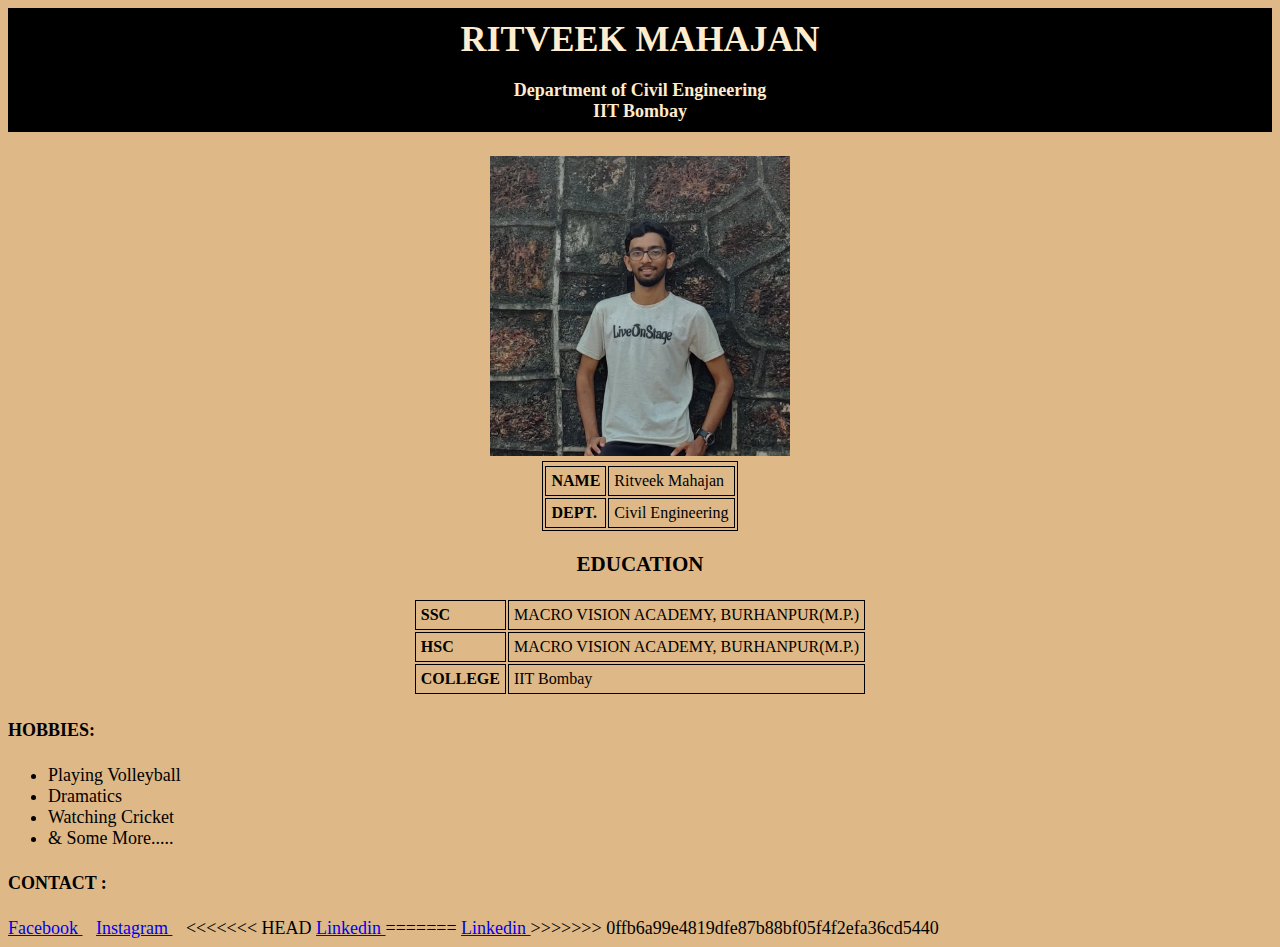
<file: Week1/index.html>
<html>
    <head>
        <title>My Website</title>
    </head>
    <style>
        td,th{
            border: 1px solid black;
            padding: 5px;
        }
    </style>
    <body style="background-color: burlywood;font-size: large">
        <h1 style="text-align: center;font-family: cursive;background-color: black;color: blanchedalmond;padding: 10px;margin-bottom: 0px;"> RITVEEK MAHAJAN</h1>
        <h4 style="text-align: center;font-family: cursive;background-color: black;color: blanchedalmond;padding: 10px;margin-top: 0px;"> Department of Civil Engineering
        <br>IIT Bombay
        </h4>
        <center>
        <table style="border: black 1px solid;margin: auto ;margin-top: 5px;">
            <tr><img src="rm.jpg" alt="Image Unavailable" height="300px" width="300px" style="align-self: center;"></tr>
            <tr>
                <td><b>NAME</b></td>
                <td>Ritveek Mahajan</td>
            </tr>
            <tr>
                <td><b>DEPT.</b></td>
                <td>Civil Engineering</td>
            </tr>
        </table>
            <h3 style="text-align: center;">EDUCATION</h3>
        <table>
            <tr>
                <td><b>SSC</b></td>
                <td>MACRO VISION ACADEMY, BURHANPUR(M.P.)</td>
            </tr>
            <tr>
                <td><b>HSC</b></td>
                <td>MACRO VISION ACADEMY, BURHANPUR(M.P.)</td>
            </tr>
            <tr>
                <td><b>COLLEGE</b></td>
                <td>IIT Bombay</td>
            </tr>
        </table>
        </center>
        <div>
            <h4>HOBBIES:</h4>
            <p>
                <ul>
                    <li>Playing Volleyball</li>
                    <li>Dramatics</li>
                    <li>Watching Cricket</li>
                    <li>& Some More.....</li>
                </ul>
            </p>    
        </div>
        <div>
            <h4>CONTACT : </h4>
            <a href="https://www.facebook.com/ritveek.mahajan/"> Facebook </a>
            &nbsp;&nbsp;
            <a href="https://www.instagram.com/ritveek_mahajan/"> Instagram </a>
            &nbsp;&nbsp;
<<<<<<< HEAD
            <a href="https://linkedin.com/in/ritveek-mahajan-b4ba40193"> Linkedin </a>
=======
            <a href="https://linkedin.com/in/ritveek-mahajan-b4ba40193">  Linkedin </a>
>>>>>>> 0ffb6a99e4819dfe87b88bf05f4f2efa36cd5440
        </div>
    </body>
</html>
</file>
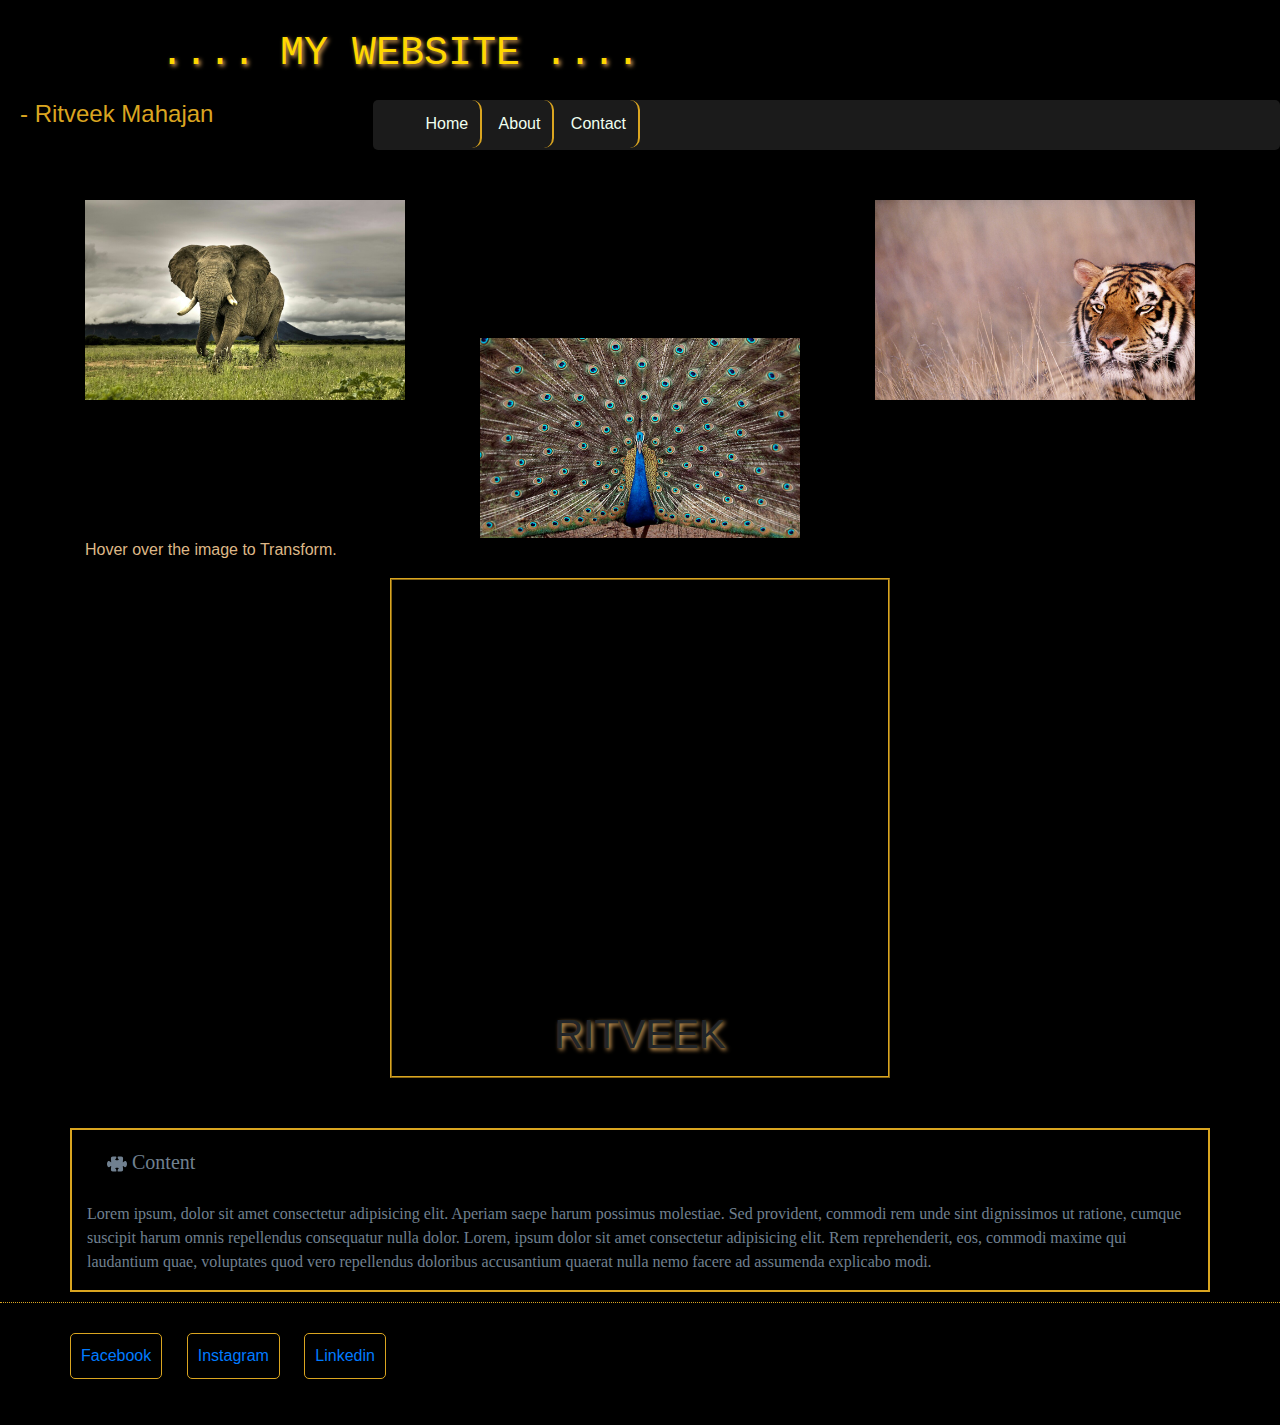
<file: Week2/index.html>
<html>
    <head>
        <title>My Website</title>
        <link rel="stylesheet" href="https://maxcdn.bootstrapcdn.com/bootstrap/4.5.0/css/bootstrap.min.css">
        <script src="https://ajax.googleapis.com/ajax/libs/jquery/3.5.1/jquery.min.js"></script>
        <script src="https://cdnjs.cloudflare.com/ajax/libs/popper.js/1.16.0/umd/popper.min.js"></script>
        <script src="https://maxcdn.bootstrapcdn.com/bootstrap/4.5.0/js/bootstrap.min.js"></script>
        <link rel="stylesheet" type="text/css" href="style.css">
    </head>
    <body style="background-color: black;">
        <div class="flex-container">
            <div class="one">
                <h1>.... MY WEBSITE ....</h1>
            </div>
            <div class="two"></div>
        </div>
        <div class="flex-container">
            <div class="three">
                <h4>- Ritveek Mahajan</h4>
            </div>
            <div class="four">
                <ul>
                    <li>Home</li>
                    <li>About</li>
                    <li>Contact</li>
                </ul>
            </div>
        </div>
        <div class="container">
            <div class="content">
                <div id="one">
                    <img src="img_1.jpg" width="100%">
                </div>
                <div id="two">
                    <img src="img_2.jpg" width="100%">
                </div>
                <div id="three">
                    <img src="img_3.jpg" width="100%">
                </div>
            </div>
            <p style="color: burlywood;">Hover over the image to Transform.</p>
        </div>
        <div id="anim">
            <h1 class="rotate"> RITVEEK </h1>
        </div>
        <div class="container box">
            <h5 style="padding: 20px;">
                <svg width="1em" height="1em" viewBox="0 0 16 16" class="bi bi-puzzle-fill" fill="slategrey" xmlns="http://www.w3.org/2000/svg">
                    <path fill-rule="evenodd" d="M3.112 3.645A1.5 1.5 0 0 1 4.605 2H7a.5.5 0 0 1 .5.5v.382c0 .696-.497 1.182-.872 1.469a.459.459 0 0 0-.115.118.113.113 0 0 0-.012.025L6.5 4.5v.003l.003.01c.004.01.014.028.036.053a.86.86 0 0 0 .27.194C7.09 4.9 7.51 5 8 5c.492 0 .912-.1 1.19-.24a.86.86 0 0 0 .271-.194.213.213 0 0 0 .036-.054l.003-.01v-.008a.112.112 0 0 0-.012-.025.459.459 0 0 0-.115-.118c-.375-.287-.872-.773-.872-1.469V2.5A.5.5 0 0 1 9 2h2.395a1.5 1.5 0 0 1 1.493 1.645L12.645 6.5h.237c.195 0 .42-.147.675-.48.21-.274.528-.52.943-.52.568 0 .947.447 1.154.862C15.877 6.807 16 7.387 16 8s-.123 1.193-.346 1.638c-.207.415-.586.862-1.154.862-.415 0-.733-.246-.943-.52-.255-.333-.48-.48-.675-.48h-.237l.243 2.855A1.5 1.5 0 0 1 11.395 14H9a.5.5 0 0 1-.5-.5v-.382c0-.696.497-1.182.872-1.469a.459.459 0 0 0 .115-.118.113.113 0 0 0 .012-.025L9.5 11.5v-.003l-.003-.01a.214.214 0 0 0-.036-.053.859.859 0 0 0-.27-.194C8.91 11.1 8.49 11 8 11c-.491 0-.912.1-1.19.24a.859.859 0 0 0-.271.194.214.214 0 0 0-.036.054l-.003.01v.002l.001.006a.113.113 0 0 0 .012.025c.016.027.05.068.115.118.375.287.872.773.872 1.469v.382a.5.5 0 0 1-.5.5H4.605a1.5 1.5 0 0 1-1.493-1.645L3.356 9.5h-.238c-.195 0-.42.147-.675.48-.21.274-.528.52-.943.52-.568 0-.947-.447-1.154-.862C.123 9.193 0 8.613 0 8s.123-1.193.346-1.638C.553 5.947.932 5.5 1.5 5.5c.415 0 .733.246.943.52.255.333.48.48.675.48h.238l-.244-2.855z"/>
                </svg>
                Content
            </h5>
            <p>
                Lorem ipsum, dolor sit amet consectetur adipisicing elit. Aperiam saepe harum possimus molestiae. Sed provident, commodi rem unde sint dignissimos ut ratione, cumque suscipit harum omnis repellendus consequatur nulla dolor.
                Lorem, ipsum dolor sit amet consectetur adipisicing elit. Rem reprehenderit, eos, commodi maxime qui laudantium quae, voluptates quod vero repellendus doloribus accusantium quaerat nulla nemo facere ad assumenda explicabo modi.
            </p>
        </div>
        <footer>
            <ul>
                <a href=""><li class="social">Facebook</li></a>
                <a href=""><li class="social">Instagram</li></a>
                <a href=""><li class="social">Linkedin</li></a>
            </ul>
        </footer>
    </body>
</html>
</file>
<file: Week2/style.css>
.flex-container{
    display: flex;
}

.one{
    height: 100px;
    flex-grow: 1;
    background-color: black;
    color: gold;
    font-family: monospace;
    text-align: right;
    padding-top: 30px;
}

.two{
    height: 100px;
    flex-grow: 4;
    background-color: black;
}
.three{
    flex-grow: 1;
    height: 50px;
    background-color: black;
    color: goldenrod;
    text-align: left;
    padding-left: 20px;
    font-family: 'Trebuchet MS', 'Lucida Sans Unicode', 'Lucida Grande', 'Lucida Sans', Arial, sans-serif;
}
.four{
    flex-grow: 4;
    height: 50px;
    background-color: #1b1b1b;
    border-radius: 5px;
}

.four ul li{
    color: honeydew;
    vertical-align: middle;
    display: inline-block;
    padding: 12px;
    border-right: goldenrod 2px solid;
    border-radius: 10px;
}

.content{
    margin-top: 50px;
    display: grid;
    grid-template-columns: 1fr 1fr 1fr;
    grid-template-rows: repeat(3, 1fr);
    grid-gap: 75px;
}

#one{
    grid-row: 1/3;
    grid-column: 1/2;
}
#two{
    grid-row: 1/3;
    grid-column: 3/4;
}
#three{
    grid-row: 2/4;
    grid-column: 2/3    ;
}

.box{
    border: goldenrod 2px double;
    margin-top: 50px;
    color: slategrey;
    font-family: cursive;
}

footer{
    border-top: goldenrod 1px dotted;
    margin-top: 10px;
    padding: 20px;
    color: white;
}

footer ul li{
    display: inline-block;
    border: 1px solid goldenrod;
    border-radius: 5px;
    padding: 10px;
    margin: 10px;
}

a{
    text-decoration: none;
}

.social:hover{
    background-color: rgb(58, 26, 26);
    color: white;
}

img:hover{
    transform: scale(1.3);
}

h1 {
    text-shadow: 2px 2px 4px #e9ad5e;
  }

#anim{
    border: 2px ridge goldenrod;
    vertical-align: middle;
    width: 500px;
    height: 500px;
    padding: 30px;
    margin: auto;
}

.rotate{
    text-align: center;
    padding-top: 400px;
    animation-name: spin;
    animation-duration: 8s;
    animation-iteration-count: infinite;
    animation-timing-function: linear;
}

@keyframes spin { 
    from { 
        transform: rotate(0deg);
    } to { 
        transform: rotate(360deg);
    }
}
</file>
